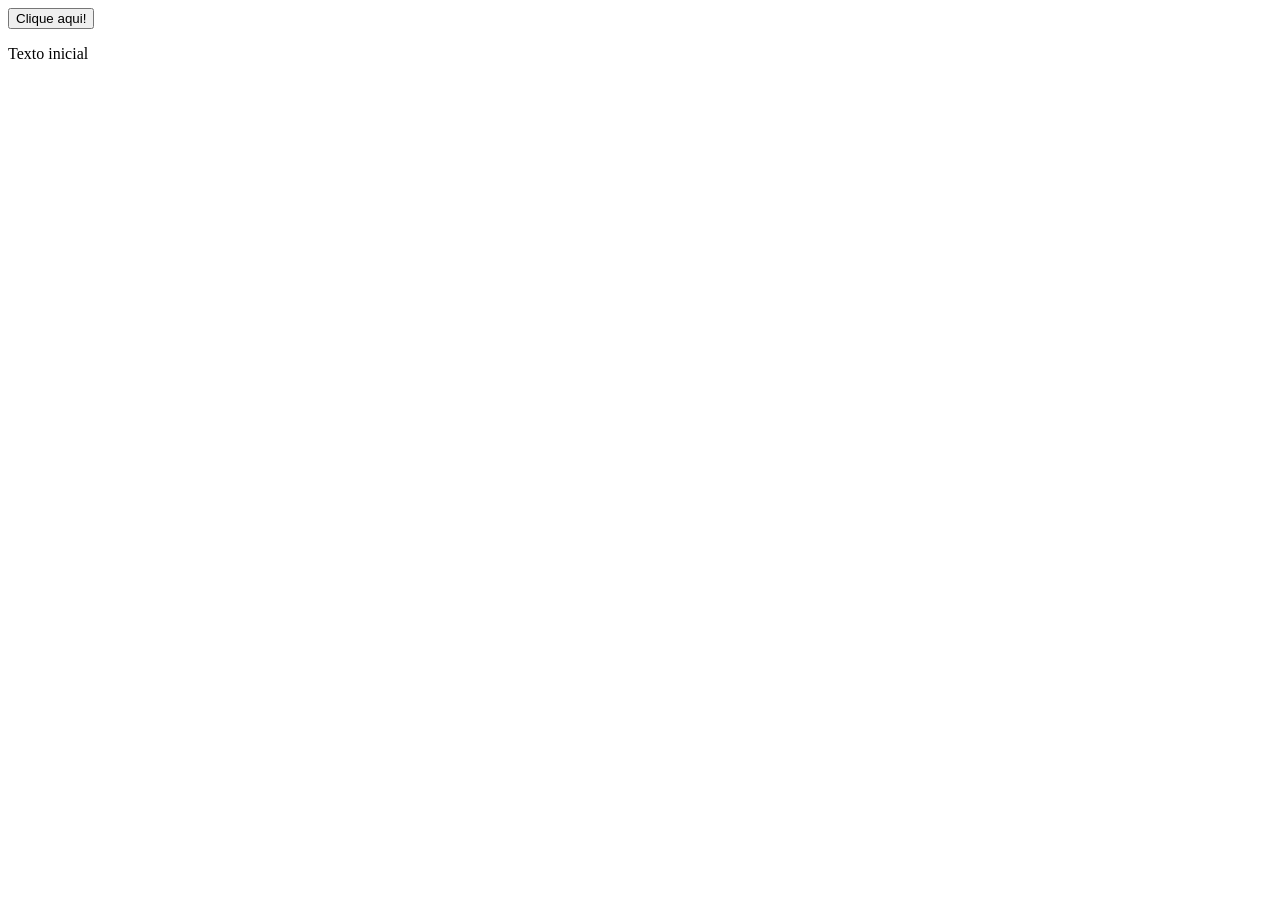
<file: ex1-manipulacao-dom/index.html>
<!DOCTYPE html>
<html lang="pt-br">
<head>
  <meta charset="UTF-8">
  <meta name="viewport" content="width=device-width, initial-scale=1.0">
  <title>Exercício 1: Manipulação do DOM</title>
</head>
<body>
  <!-- Botão que será usado para interagir com o JavaScript -->
  
  <!-- 1ª Digitação (Aqui) -->
  <button id="myButton">Clique aqui!</button>

  <!-- Parágrafo que será modificado pelo JavaScript -->
  <!-- 2ª Digitação (Aqui) -->
  <p id="myText">Texto inicial</p>

  <!-- Inclui o arquivo JavaScript -->
  <script src="script.js"></script>
</body>
</html>
</file>
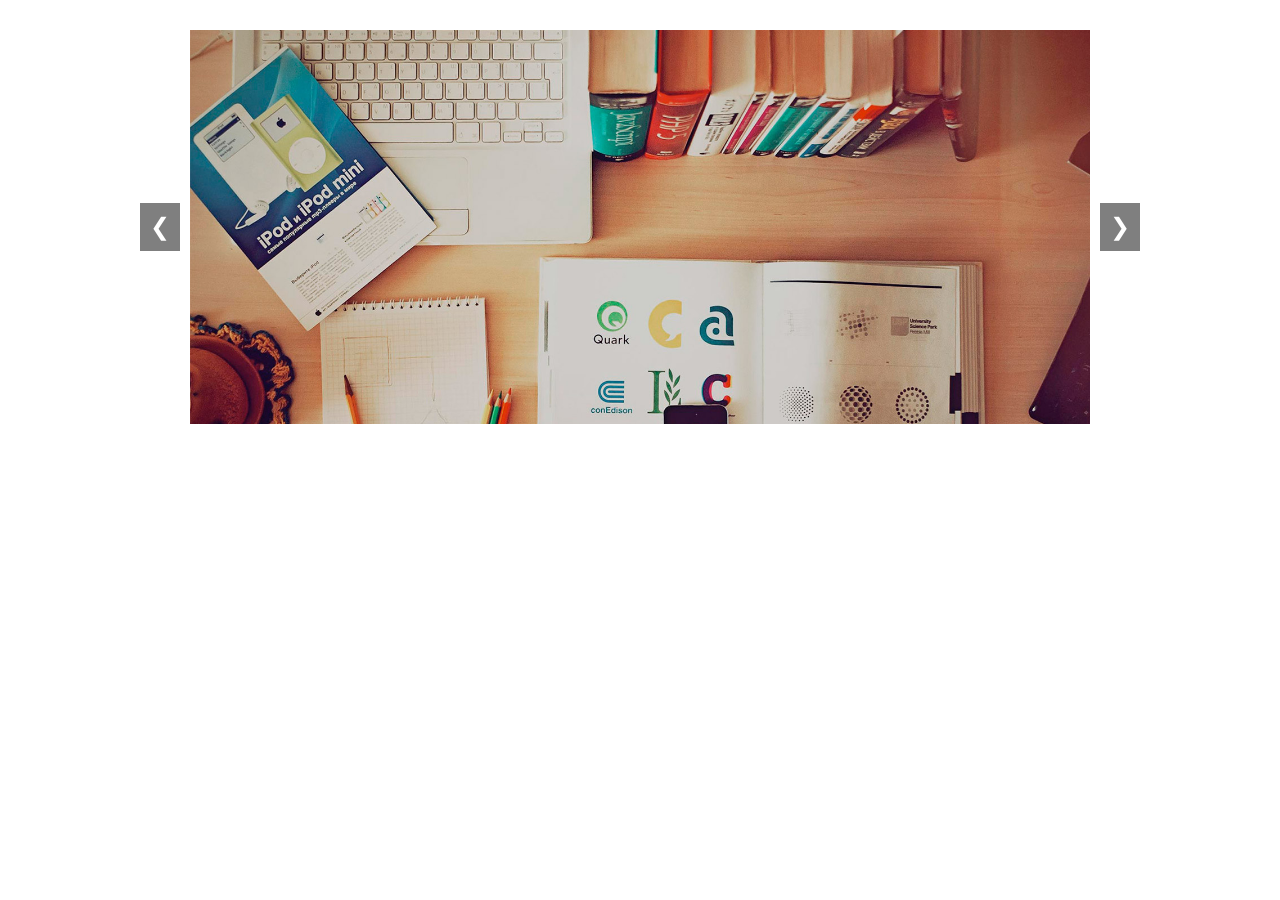
<file: ex11-carrossel/index.html>
<!DOCTYPE html>
<html lang="pt-br">
<head>
  <meta charset="UTF-8">
  <meta name="viewport" content="width=device-width, initial-scale=1.0">
  <title>Carrossel de Imagens</title>
  <!-- Importa o arquivo CSS personalizado -->
  <link rel="stylesheet" href="styles.css">
</head>
<body>
  <!-- Container do carrossel -->
  <div class="carousel-container">
    <!-- Slides do carrossel -->
    <div class="carousel-slides">
      <!-- Slide 1 (ativo por padrão) -->
      <div class="carousel-slide active">
        <img src="assets/slide1.jpg" alt="Imagem 1">
      </div>
      <!-- Slide 2 -->
      <div class="carousel-slide">
        <img src="assets/slide2.jpg" alt="Imagem 2">
      </div>
      <!-- Slide 3 -->
      <div class="carousel-slide">
        <img src="assets/slide3.jpg" alt="Imagem 3">
      </div>
    </div>

    <!-- Botões de navegação -->
    <button class="carousel-button prev">&#10094;</button> <!-- Botão "Anterior" -->
    <button class="carousel-button next">&#10095;</button> <!-- Botão "Próximo" -->
  </div>

  <!-- Inclui o arquivo JavaScript -->
  <script src="script.js"></script>
</body>
</html>
</file>
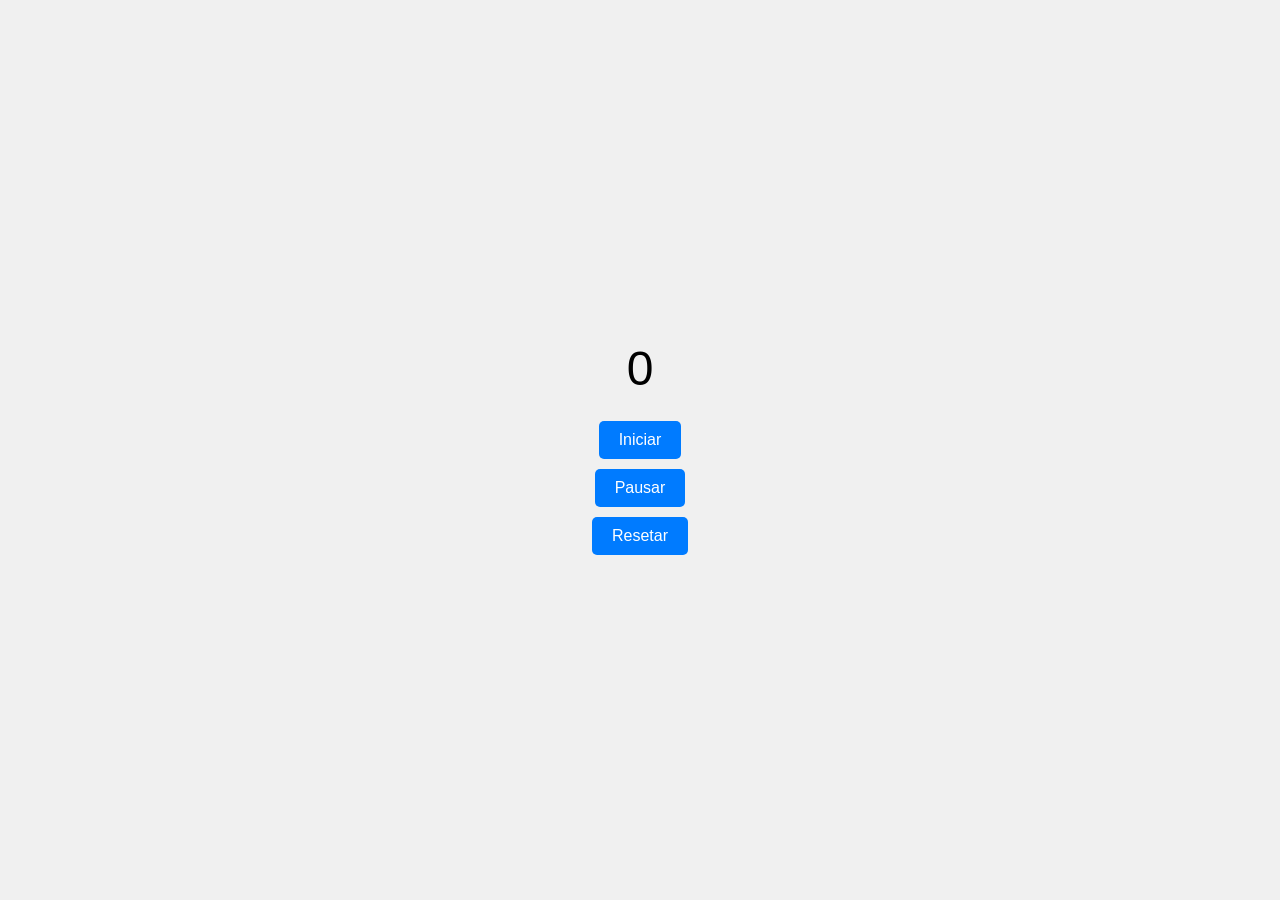
<file: ex11a-al-fazer-contador-(exercicio)/index.html>
<!DOCTYPE html>
<html lang="pt-br">
<head>
  <meta charset="UTF-8">
  <meta name="viewport" content="width=device-width, initial-scale=1.0">
  <title>Exercício 11a: Temporizador</title>
  <style>
    body {
      display: flex;
      flex-direction: column;
      align-items: center;
      justify-content: center;
      height: 100vh;
      margin: 0;
      font-family: Arial, sans-serif;
      background-color: #f0f0f0;
    }

    #timer {
      font-size: 3rem;
      margin-bottom: 20px;
    }

    button {
      margin: 5px;
      padding: 10px 20px;
      font-size: 1rem;
      cursor: pointer;
      border: none;
      border-radius: 5px;
      background-color: #007bff;
      color: white;
    }

    button:hover {
      background-color: #0056b3;
    }
  </style>
</head>
<body>

  <!-- Temporizador -->
  <div id="timer">0</div>

  <!-- Botões de controle -->
  <button id="startButton">Iniciar</button>
  <button id="pauseButton">Pausar</button>
  <button id="resetButton">Resetar</button>

  <!-- Script JavaScript embutido na página -->
  <script>

    let tempo = 0;
    let intervalo = null;

    const timer = document.getElementById("timer");
    const startButton = document.getElementById("startButton");
    const pauseButton = document.getElementById("pauseButton");
    const resetButton = document.getElementById("resetButton");

    // Iniciar temporizador
    startButton.addEventListener("click", function() {
      if (intervalo === null) {
        intervalo = setInterval(function() {
          tempo++;
          timer.textContent = tempo;
        }, 1000);
      }
    });

    // Pausar temporizador
    pauseButton.addEventListener("click", function() {
      clearInterval(intervalo);
      intervalo = null;
    });

    // Resetar temporizador
    resetButton.addEventListener("click", function() {
      clearInterval(intervalo);
      intervalo = null;
      tempo = 0;
      timer.textContent = tempo;
    });

  </script>

</body>
</html>
</file>
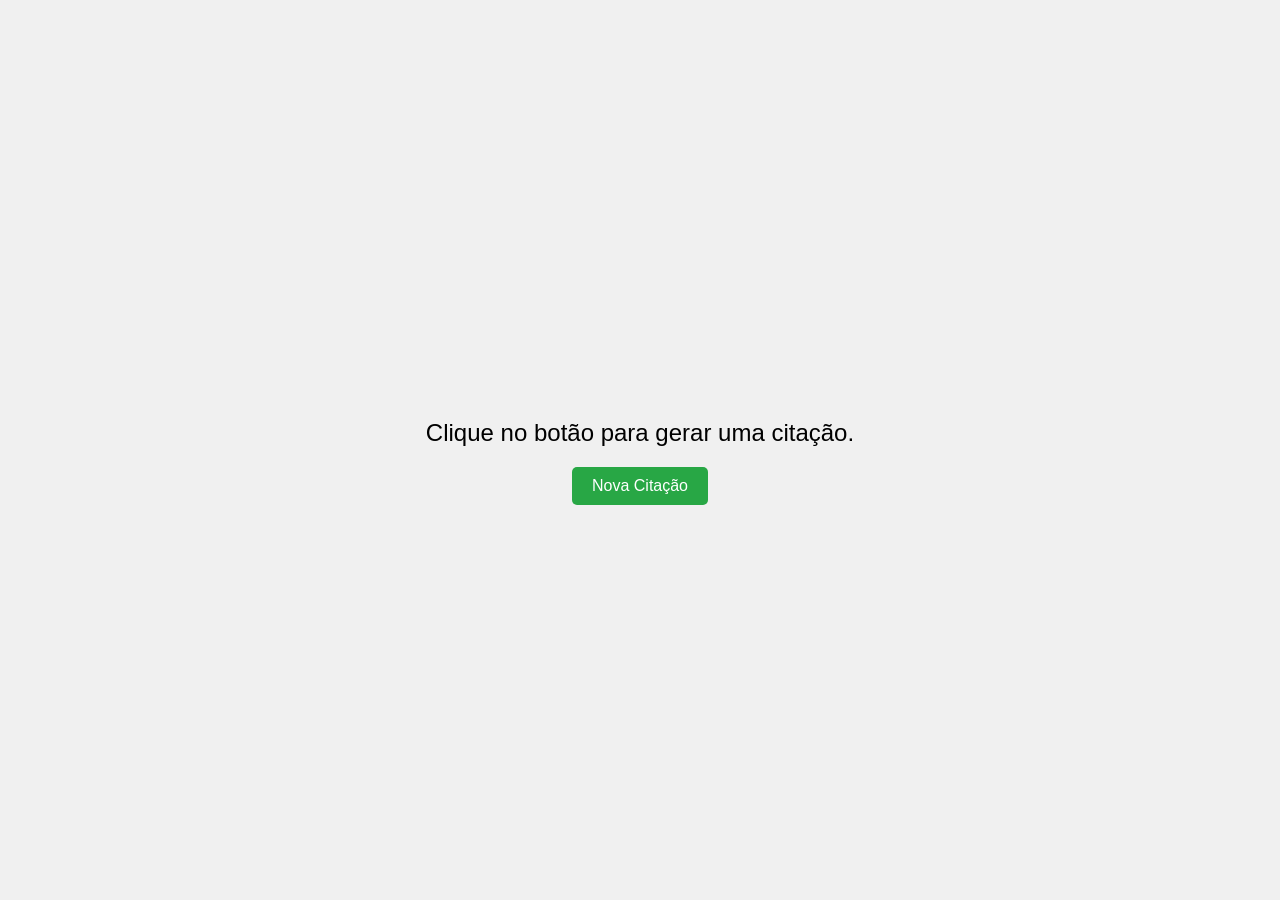
<file: ex11b-al-fazer-contador-(exercicio)/index.html>
<!DOCTYPE html>
<html lang="pt-br">
<head>
  <meta charset="UTF-8">
  <meta name="viewport" content="width=device-width, initial-scale=1.0">
  <title>Exercício 11b: Gerador de Citações</title>
  <style>
    body {
      display: flex;
      flex-direction: column;
      align-items: center;
      justify-content: center;
      height: 100vh;
      margin: 0;
      font-family: Arial, sans-serif;
      background-color: #f0f0f0;
    }

    #quote {
      font-size: 1.5rem;
      margin-bottom: 20px;
      text-align: center;
      max-width: 600px;
    }

    button {
      padding: 10px 20px;
      font-size: 1rem;
      cursor: pointer;
      border: none;
      border-radius: 5px;
      background-color: #28a745;
      color: white;
    }

    button:hover {
      background-color: #218838;
    }
  </style>
</head>
<body>

  <!-- Parágrafo para exibir a citação -->
  <p id="quote">Clique no botão para gerar uma citação.</p>

  <!-- Botão para gerar uma nova citação -->
  <button id="newQuoteButton">Nova Citação</button>

  <!-- Script JavaScript -->
  <script>
    // Array de citações
    const quotes = [
      "A vida é o que acontece enquanto você está ocupado fazendo outros planos. – John Lennon",
      "A simplicidade é o último grau de sofisticação. – Leonardo da Vinci",
      "O sucesso é a soma de pequenos esforços repetidos dia após dia. – Robert Collier",
      "Acredite que você pode e você já está no meio do caminho. – Theodore Roosevelt",
      "Não importa o quão devagar você vá, desde que você não pare. – Confúcio"
    ];

    // pegar os elementos da página
    const quoteText = document.getElementById("quote");
    const button = document.getElementById("newQuoteButton");

    // função que gera uma citação aleatória
    function gerarCitacao() {
      const indiceAleatorio = Math.floor(Math.random() * quotes.length);
      quoteText.textContent = quotes[indiceAleatorio];
    }

    // evento de clique no botão
    button.addEventListener("click", gerarCitacao);
  </script>

</body>
</html>
</file>
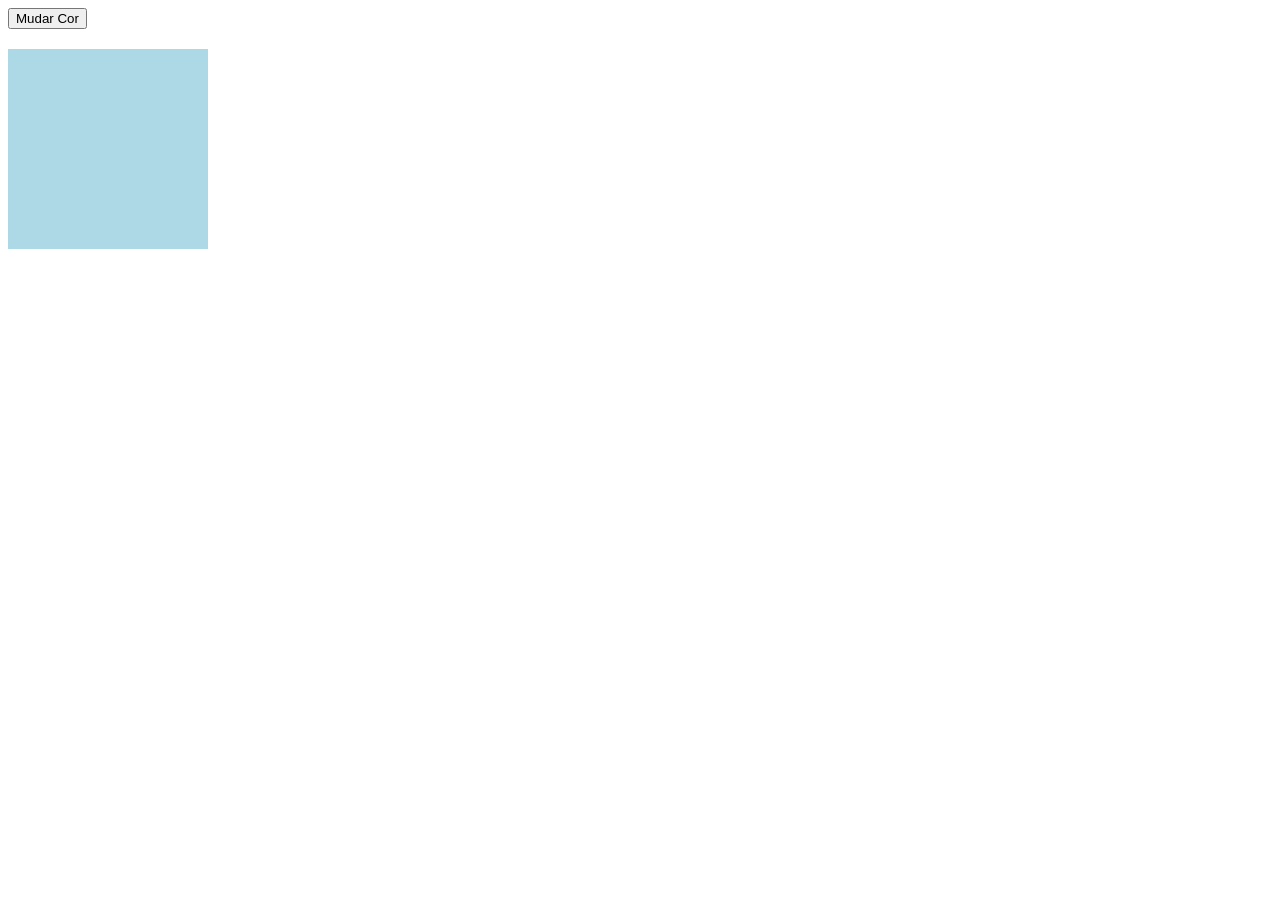
<file: ex2-alterar-estilos/index.html>
<!DOCTYPE html>
<html lang="pt-br">
<head>
  <meta charset="UTF-8">
  <meta name="viewport" content="width=device-width, initial-scale=1.0">
  <title>Exercício 2: Alternância de Estilos</title>
  <style>
    /* Define o estilo inicial da div */
    #myDiv {
      width: 200px;
      height: 200px;
      background-color: lightblue;
      margin-top: 20px;
    }
  </style>
</head>
<body>
  <!-- Botão que será usado para mudar a cor da div -->
  <button id="myButton">Mudar Cor</button>

  <!-- Div que terá sua cor de fundo alterada -->
  <div id="myDiv"></div>

  <!-- Script JavaScript embutido na página -->
  <script>
    // Seleciona o botão e a div pelo ID

    // 1ª Digitação (Aqui)
    const button = document.querySelector('#myButton');
    const div = document.querySelector('#myDiv');

    // Adiciona um evento de clique ao botão
    button.addEventListener('click', () => {
      //Verifica a cor atual da div e alterna entre lightblue e lightcoral
      if (div.style.backgroundColor === 'lightblue') {
        div.style.backgroundColor = 'lightcoral';
      } else {
        div.style.backgroundColor = 'lightblue';
      }
    });

  </script>
</body>
</html>
</file>
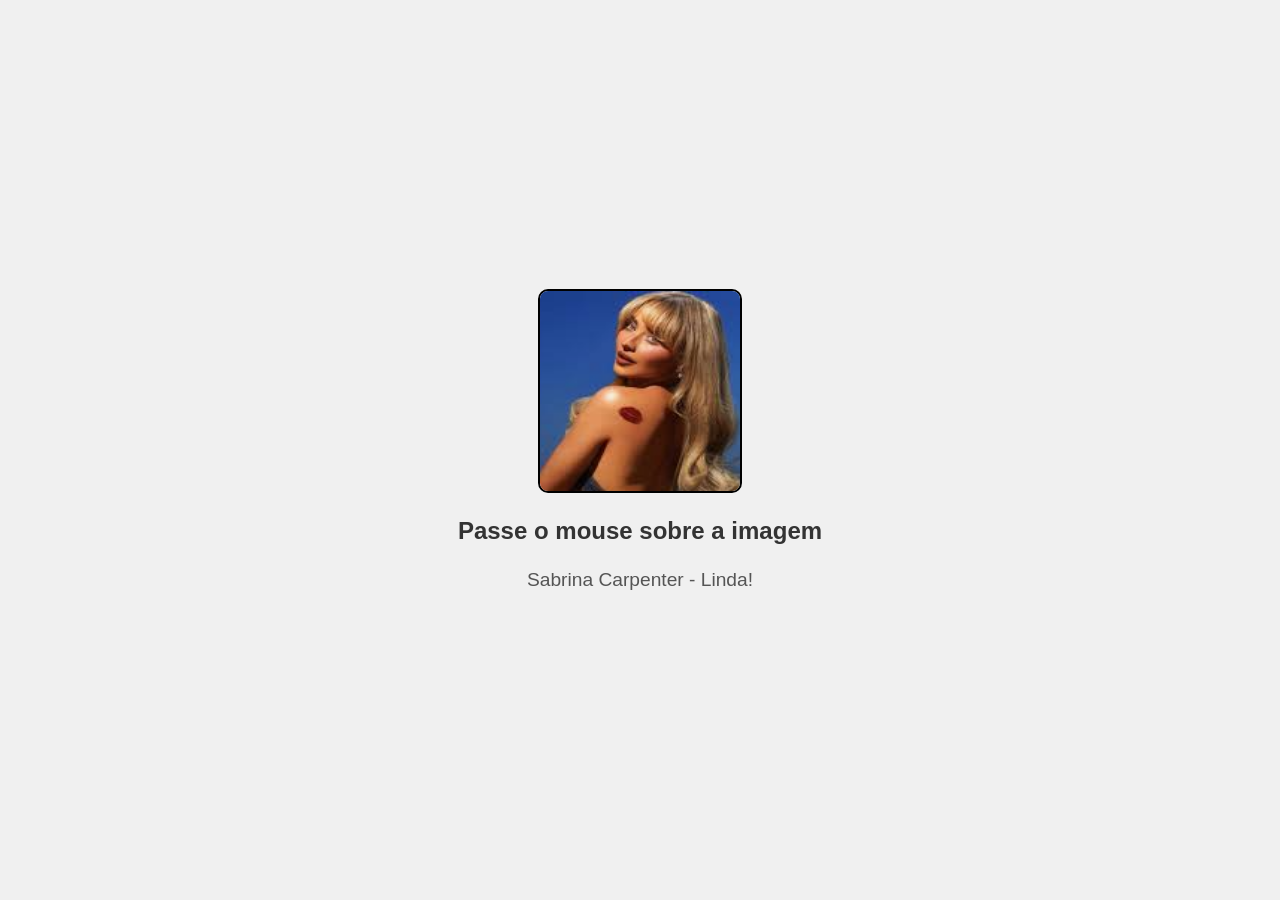
<file: ex5b-al-fazer-imagem-(exercicio)/index.html>
<!DOCTYPE html>
<html lang="pt-br">
<head>
  <meta charset="UTF-8">
  <meta name="viewport" content="width=device-width, initial-scale=1.0">
  <title>Exercício 5b: Troca de Imagem</title>
  <style>
    /* Estilo básico para centralizar a imagem e o texto */
    body {
      display: flex;
      flex-direction: column;
      align-items: center;
      justify-content: center;
      height: 100vh;
      margin: 0;
      font-family: Arial, sans-serif;
      background-color: #f0f0f0;
    }

    /* Contêiner para a imagem e o texto */
    .image-container {
      text-align: center;
    }

    /* Estilo da imagem */
    img {
      width: 200px; /* Largura fixa */
      height: 200px; /* Altura fixa */
      border: 2px solid black;
      border-radius: 10px; /* Borda arredondada */
      transition: transform 0.3s ease; /* Efeito de transição suave */
    }

    /* Efeito de escala ao passar o mouse */
    img:hover {
      transform: scale(1.05); /* Aumenta ligeiramente o tamanho */
    }

    /* Estilo do texto principal */
    #myText {
      margin-top: 20px;
      font-size: 1.5em;
      font-weight: bold;
      color: #333;
    }

    /* Estilo do texto adicional */
    .subtext {
      margin-top: 10px;
      font-size: 1.2em;
      color: #555;
    }
  </style>
</head>
<body>
  <!-- Contêiner para a imagem e o texto -->
  <div class="image-container">
    <!-- Imagem que será alterada -->
    <img id="myImage" src="image.png" alt="Imagem 1">

    <!-- Texto principal que será modificado -->
    <p id="myText">Passe o mouse sobre a imagem</p>

    <!-- Texto adicional -->
    <p class="subtext" id="subText">Sabrina Carpenter - Linda!</p>
  </div>

  <!-- Script JavaScript embutido na página -->
  <script>
    // Seleciona a imagem e os parágrafos pelo ID
    const image = document.querySelector('#myImage');
    const text = document.querySelector('#myText');
    const subText = document.querySelector('#subText');

    // Define as URLs das imagens
    const imagemOriginal = 'image.png';
    const imagemAlternativa = 'image2.png';
    
      image.addEventListener('mouseover', () => {
      image.src = imagemAlternativa;
      text.textContent = 'Imagem alterada';
      subText.textContent = 'Doja Cat - Little cat';
    });

      image.addEventListener('mouseout', () => {
      image.src = imagemOriginal;
      text.textContent = 'Passe o mouse sobre a imagem';
      subText.textContent = 'Sabrina Carpenter-linda!';
    });
  </script>
</body>
</html>
</html>
</file>
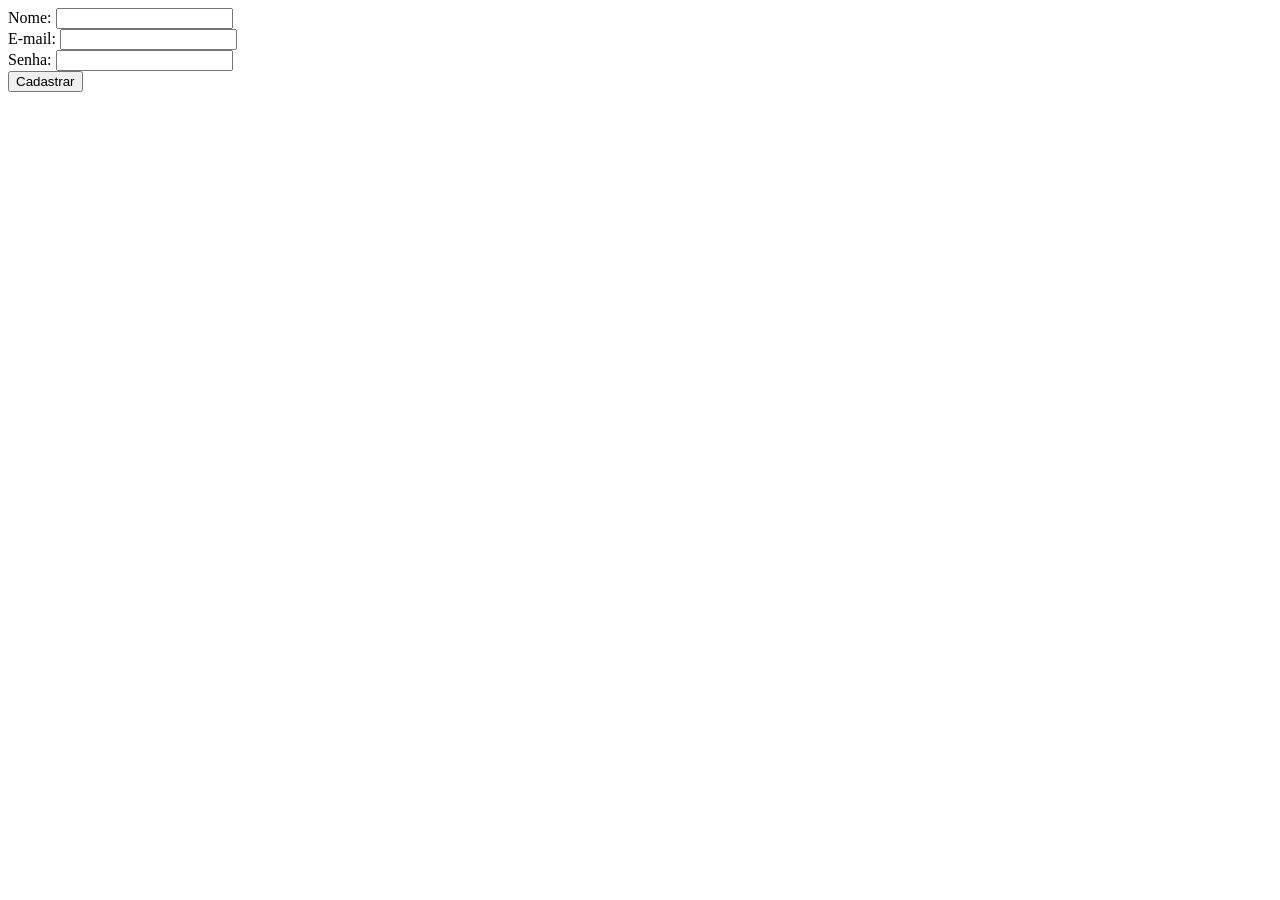
<file: ex7-validacao-formularios/index.html>
<!DOCTYPE html>
<html lang="pt-br">
<head>
  <meta charset="UTF-8">
  <meta name="viewport" content="width=device-width, initial-scale=1.0">
  <title>Validação de Formulário</title>
  <style>
    /* Estilo para mensagens de erro */
    .error {
      color: red; /* Cor do texto */
      font-size: 0.9rem; /* Tamanho da fonte */
    }
  </style>
</head>
<body>
  <!-- Formulário de cadastro -->
  <form id="signupForm" novalidate>
    <div>
      <label for="name">Nome:</label>
      <input type="text" id="name" name="name">
      <!-- Span para exibir mensagem de erro do nome -->
      <span class="error" id="nameError"></span>
    </div>
    <div>
      <label for="email">E-mail:</label>
      <input type="email" id="email" name="email">
      <!-- Span para exibir mensagem de erro do e-mail -->
      <span class="error" id="emailError"></span>
    </div>
    <div>
      <label for="password">Senha:</label>
      <input type="password" id="password" name="password">
      <!-- Span para exibir mensagem de erro da senha -->
      <span class="error" id="passwordError"></span>
    </div>
    <!-- Botão de envio do formulário -->
    <button type="submit">Cadastrar</button>
  </form>

  <!-- Script JavaScript embutido na página -->
  <script>
    // Seleciona o formulário pelo ID
    const form = document.querySelector('#signupForm');

    // Adiciona um evento de submit ao formulário (event.preventDefault)
    form.addEventListener('submit', (event) =>{


    // 1ª Digitação (Aqui)

      // Impede o envio padrão do formulário
      event.preventDefault()
      

      // O evento padrão de um formulário é enviar seus dados ao servidor e recarregar a página. O uso de event.preventDefault() bloqueia esse comportamento, permitindo validar os campos e controlar como os dados serão enviados.

      // Obtém os valores dos campos e remove espaços em branco
      const name = form.name.value.trim()
      const email = form.email.value.trim()
      const password = form.password.value.trim()


      // Variável para controlar se o formulário é válido
      let isValid = true;

      // Validação do nome
      if (name === '') {
        document.querySelector('#nameError').textContent = 'Nome é obrigatório.';
        isValid = false; // Formulário inválido
      } else {
        document.querySelector('#nameError').textContent = ''; // Limpa a mensagem de erro
      }

      // Validação do e-mail
      if (email === '' || !email.includes('@')) {
        document.querySelector('#emailError').textContent = 'E-mail inválido.';
        isValid = false; // Formulário inválido
      } else {
        document.querySelector('#emailError').textContent = ''; // Limpa a mensagem de erro
      }

      // Validação da senha
      if (password.length < 6) {
        document.querySelector('#passwordError').textContent = 'Senha deve ter pelo menos 6 caracteres.';
        isValid = false; // Formulário inválido
      } else {
        document.querySelector('#passwordError').textContent = ''; // Limpa a mensagem de erro
      }

      // Se o formulário for válido, exibe uma mensagem e reseta os campos
      if (isValid) {
        alert('Cadastro realizado com sucesso!')
        form.reset(); // Limpa os controles do formulário
      }
    });


  </script>
</body>
</html>
</file>
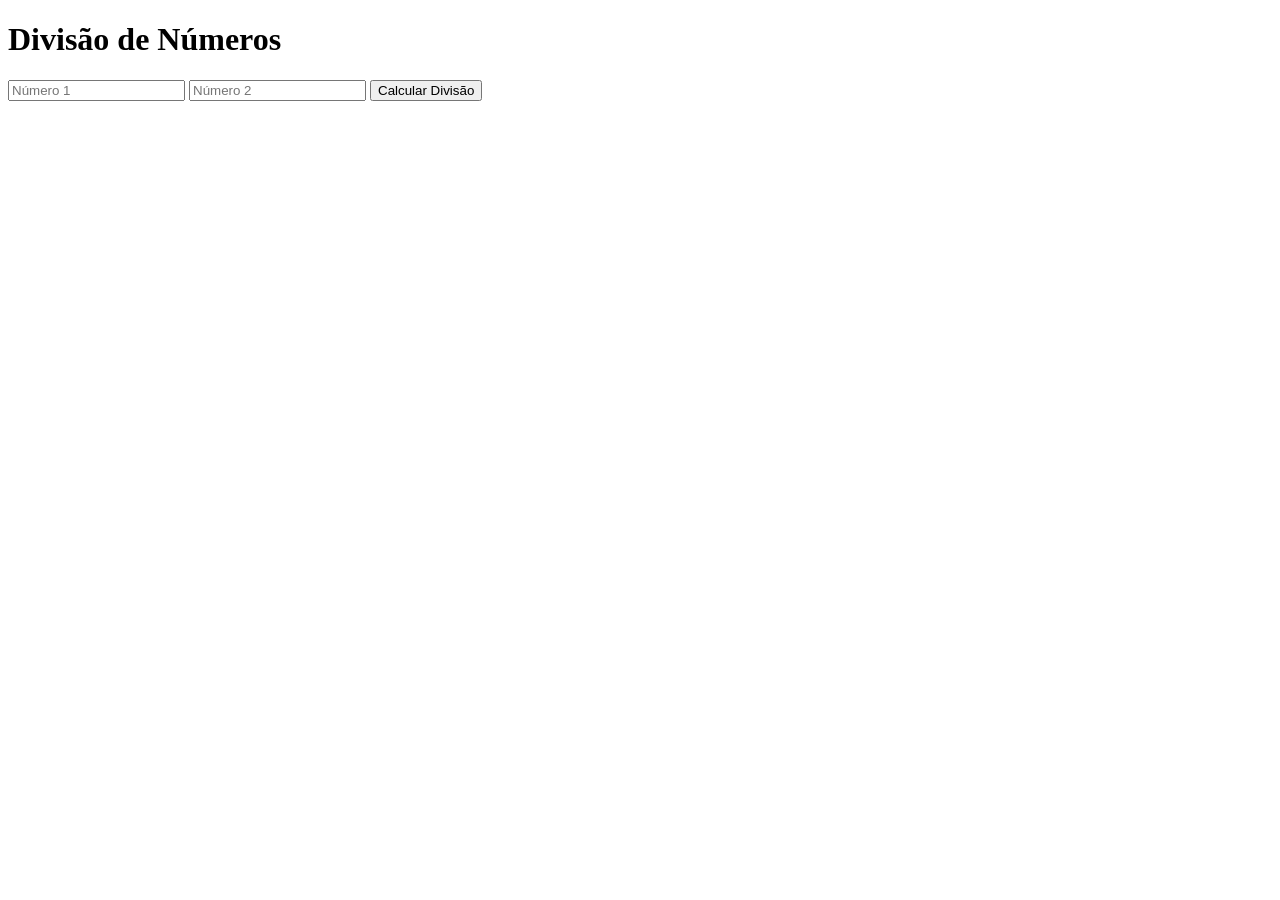
<file: ex8-tratamento-erros/index.html>
<!DOCTYPE html>
<html lang="pt-BR">
<head>
  <meta charset="UTF-8">
  <meta name="viewport" content="width=device-width, initial-scale=1.0">
  <title>Exercício 1: Try/Catch e Debugging</title>
</head>
<body>
  <!-- Título da página -->
  <h1>Divisão de Números</h1>

  <!-- Campos de entrada para os números -->
  <input type="number" id="num1" placeholder="Número 1">
  <input type="number" id="num2" placeholder="Número 2">

  <!-- Botão para calcular a divisão -->
  <button id="calculate">Calcular Divisão</button>

  <!-- Parágrafo para exibir o resultado ou mensagens de erro -->
  <p id="result"></p>

  <!-- Inclui o arquivo JavaScript -->
  <script src="script.js"></script>
</body>
</html>
</file>
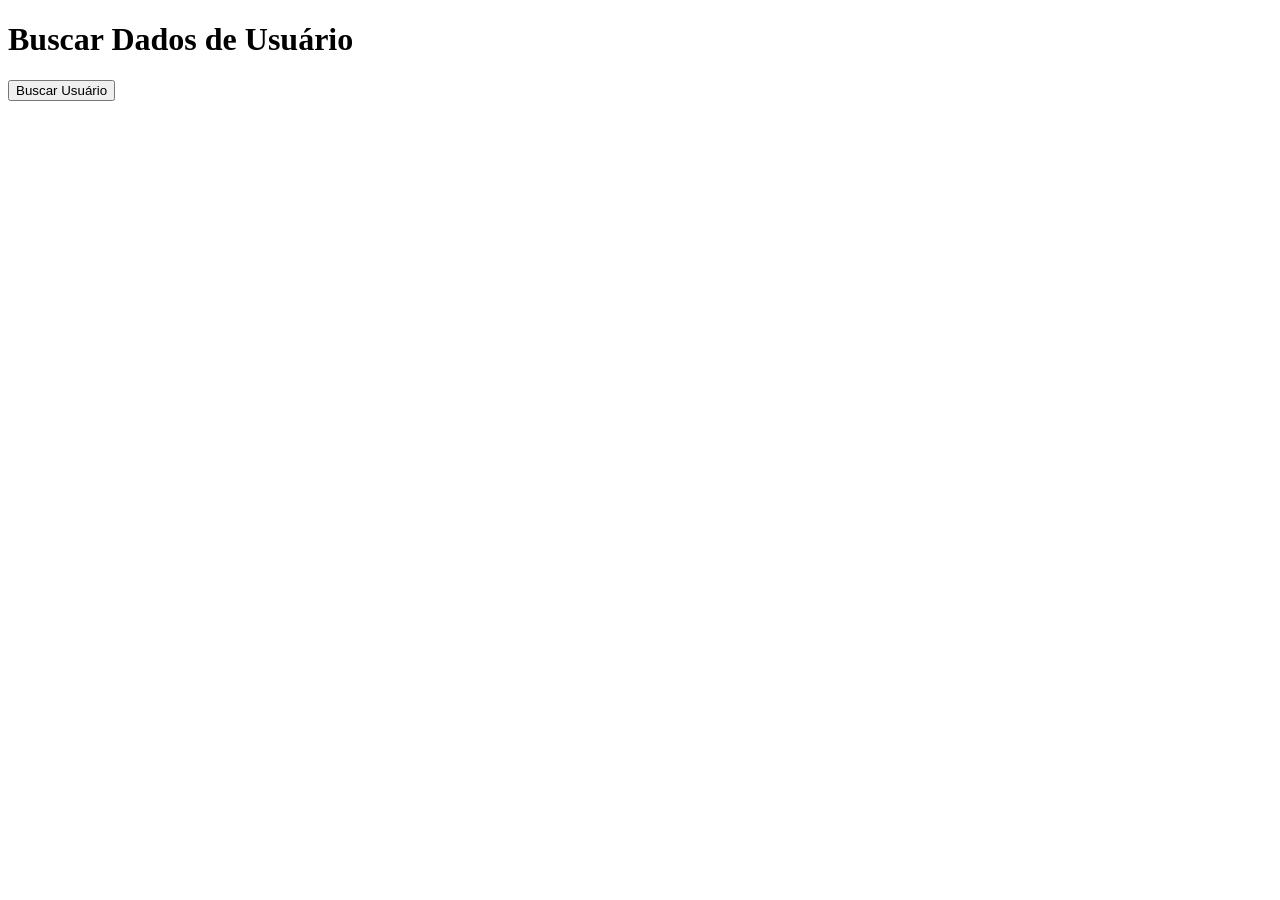
<file: ex9-buscar-async-await/index.html>
<!DOCTYPE html>
<html lang="pt-BR">
<head>
  <meta charset="UTF-8">
  <meta name="viewport" content="width=device-width, initial-scale=1.0">
  <title>Exercício 2: Async/Await</title>
</head>
<body>
  <!-- Título da página -->
  <h1>Buscar Dados de Usuário</h1>

  <!-- Botão para buscar dados do usuário -->
  <button id="fetchUser">Buscar Usuário</button>

  <!-- Div onde os dados do usuário serão exibidos -->
  <div id="userData"></div>

  <!-- Inclui o arquivo JavaScript -->
  <script src="script.js"></script>
</body>
</html>
</file>
<file: ex11-carrossel/styles.css>
/* styles.css */
/* Reset básico para remover margens e paddings padrão */
* {
  margin: 0;
  padding: 0;
  box-sizing: border-box;
}

/* Define a fonte padrão para o corpo da página */
body {
  font-family: Arial, sans-serif;
}

/* Container do carrossel */
.carousel-container {
  position: relative; /* Permite posicionar os botões dentro do container */
  max-width: 1000px; /* Largura máxima do carrossel */
  margin: 0 auto; /* Centraliza o carrossel na página */
  margin-top: 30px; /* Espaçamento superior */
  overflow: hidden; /* Esconde o conteúdo que ultrapassa o container */
  padding: 0 50px; /* Espaço para os botões de navegação */
}

/* Slides do carrossel */
.carousel-slides {
  display: flex; /* Exibe os slides em linha */
  transition: transform 0.5s ease-in-out; /* Animação de transição entre slides */
}

/* Estilo de cada slide */
.carousel-slide {
  min-width: 100%; /* Cada slide ocupa 100% do container */
  box-sizing: border-box;
  display: none; /* Esconde todos os slides por padrão */
}

/* Slide ativo (visível) */
.carousel-slide.active {
  display: block; /* Exibe o slide ativo */
}

/* Estilo das imagens dentro dos slides */
.carousel-slide img {
  width: 100%; /* Faz a imagem ocupar 100% do slide */
  display: block;
}

/* Estilo dos botões de navegação */
.carousel-button {
  position: absolute; /* Posiciona os botões dentro do container */
  top: 50%; /* Alinha verticalmente ao centro */
  transform: translateY(-50%); /* Ajusta o posicionamento vertical */
  background-color: rgba(0, 0, 0, 0.5); /* Fundo semi-transparente */
  color: white; /* Cor do ícone */
  border: none; /* Remove a borda */
  padding: 10px; /* Espaçamento interno */
  cursor: pointer; /* Muda o cursor para pointer */
  font-size: 1.5rem; /* Tamanho do ícone */
  z-index: 1000; /* Garante que os botões fiquem acima das imagens */
}

/* Botão "Anterior" */
.carousel-button.prev {
  left: 0; /* Posiciona o botão à esquerda do container */
}

/* Botão "Próximo" */
.carousel-button.next {
  right: 0; /* Posiciona o botão à direita do container */
}
</file>
